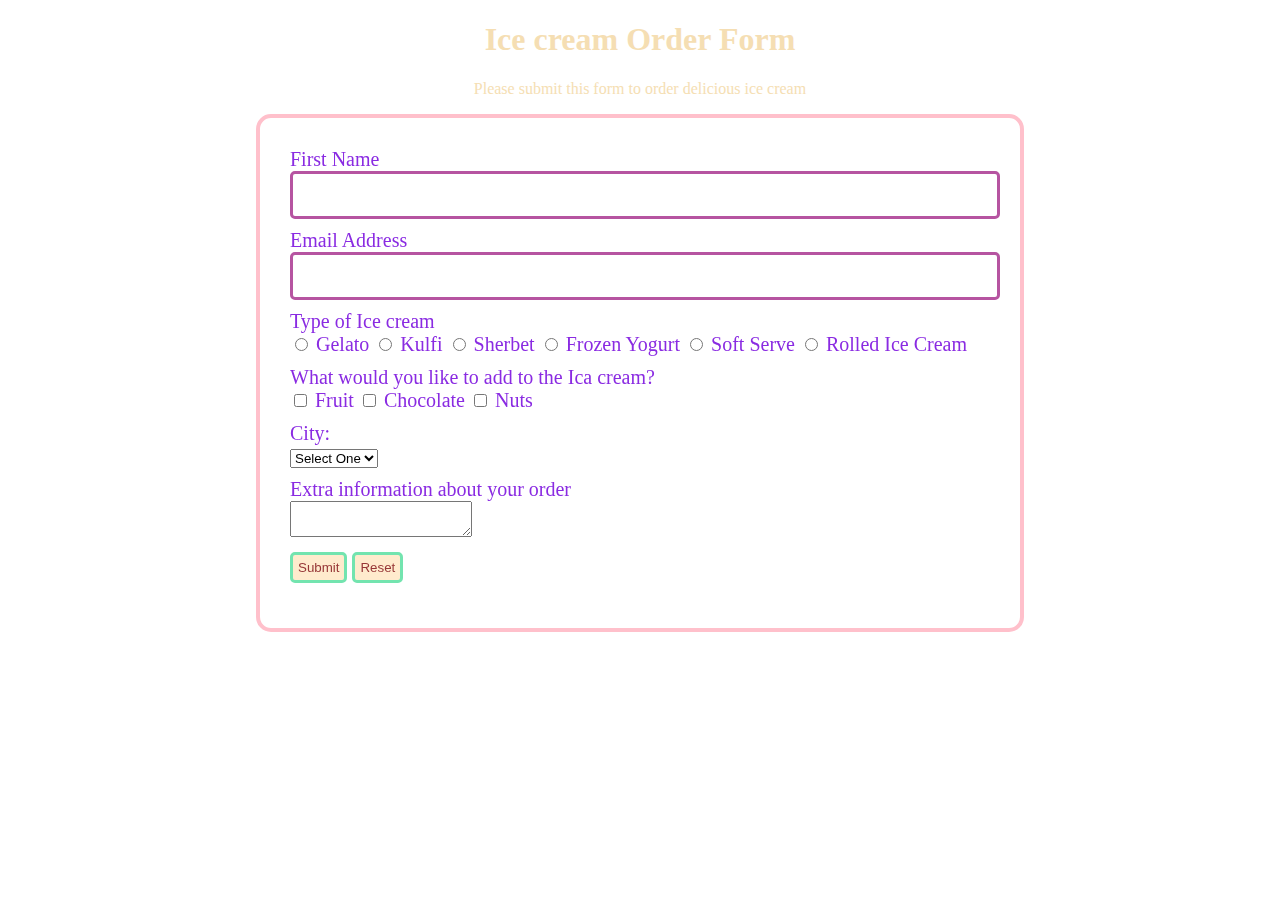
<file: index.html>
<!doctype html>
<html>
    <head>
        <title>Form</title>
        <link rel="stylesheet" type="text/css" href="styles.css">
    </head>
    <body>
        <header>
            <h1>Ice cream Order Form</h1>
            <p>Please submit this form to order delicious ice cream</p>
        </header>

        <main>
            <form action="thankyou.html" method="GET">
                <div>
                    <label for="name">First Name</label> 
                    <input type="text" id="name"  name="name" required minlength="3"/>
                </div>

                <div>
                    <label for="email">Email Address</label>
                    <input type="email" id="email" name="email" required minlength="3" />
                </div>

                <div>
                    <label>Type of Ice cream</label>

                    <input type="radio" name="ice cream" id="ice cream" value="ice cream"/>
                    <label for="Gelato" class="inline-label">Gelato</label>

                    <input type="radio" name="ice cream" id="ice cream" value="ice cream"/>
                    <label for="Kulfi" class="inline-label">Kulfi</label>

                    <input type="radio" name="" id="ice cream"/>
                    <label for="Sherbet" class="inline-label" >Sherbet</label>

                    <input type="radio" name="ice cream-choice" id=" Frozen Yogurt"/>
                    <label for=" Frozen Yogurt" class="inline-label" > Frozen Yogurt</label>

                    <input type="radio" name="ice cream-choice" id=" Soft Serve"/>
                    <label for=" Soft Serve" class="inline-label" > Soft Serve</label>

                    <input type="radio" name="ice cream-choice" id="Rolled Ice Cream"/>
                    <label for="Rolled Ice Cream" class="inline-label">Rolled Ice Cream</label>
                </div>

                <div>
                    <label>What would you like to add to the Ica cream?</label>
                    <input type="checkbox" id="fruit" name="add-choice" />
                    <label for="fruit" class="inline-label">Fruit</label>

                    <input type="checkbox" id="chocolate" name="add-choice" />
                    <label for="chocolate" class="inline-label">Chocolate</label>

                    <input type="checkbox" id="nuts" name="add-choice" />
                    <label for="nuts" class="inline-label">Nuts</label>
                </div>

                <div>
                    <label for="city">City:</label>
                    <select id="city">
                        <option name="city">Select One</option>
                        <option name="city">Herat</option>
                        <option name="city">Kabul</option>
                        <option name="city">Mazar</option>
                        <option name="city">Ghazni</option>
                    </select>
                </div>

                <div>
                    <label for="info">Extra information about your order</label>
                    <textarea id="info"></textarea>
                </div>

                <div>
                    <button type="submit">Submit</button>
                    <button type="reset">Reset</button>
                </div>
            </form>
        </main>
    </body>
</html>
</file>
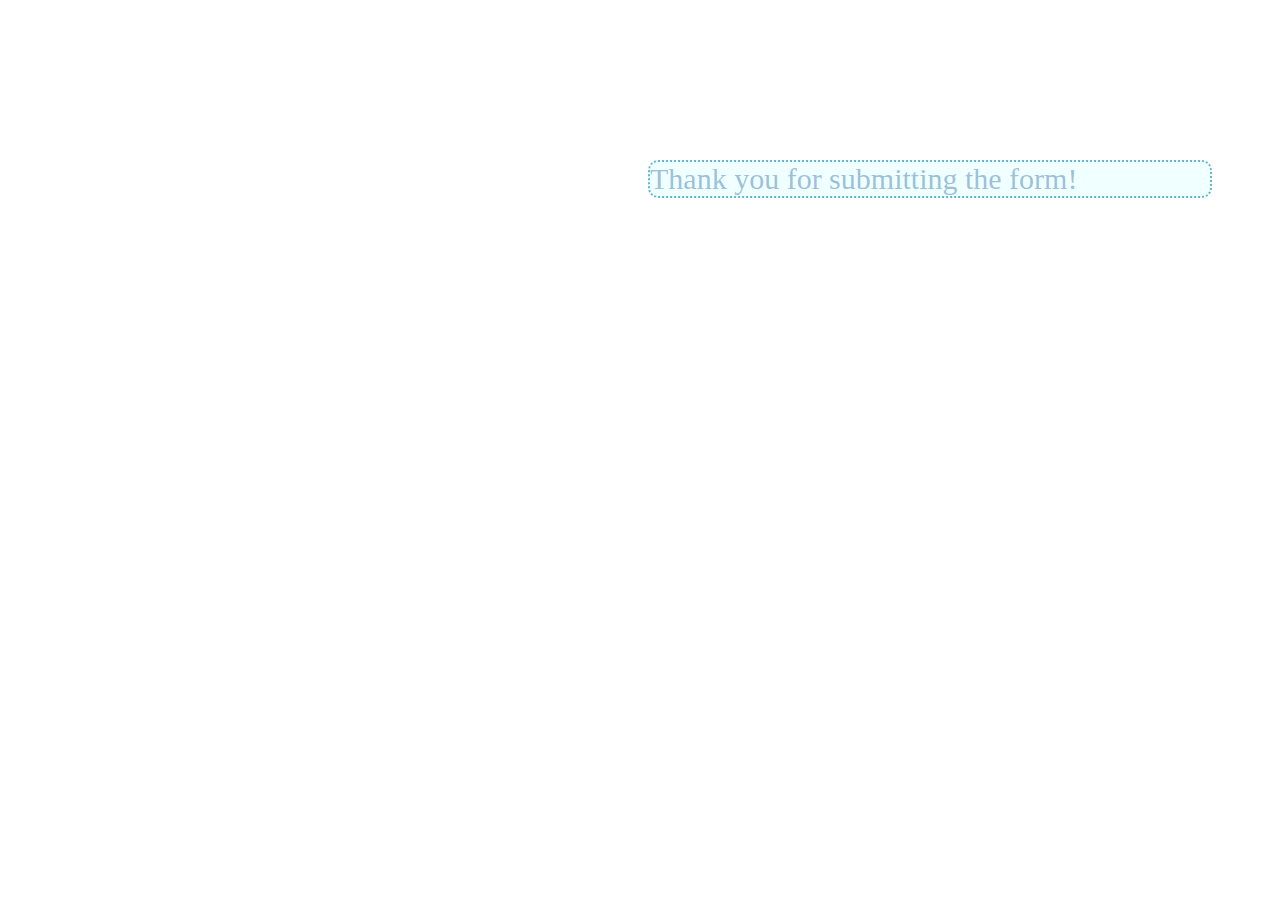
<file: thankyou.html>
<!doctype html>
<html>
    <head>
        <title>Thank you!</title>
        <link rel="stylesheet" type="text/css" href="thankyou-styles.css">
    </head>
    <body>
        <main>
            <p>Thank you for submitting the form!</p>
        </main>
    </body>
</html>
</file>
<file: styles.css>
html{
    background: url(https://th.bing.com/th/id/R.3fc832368aff52a1716d7ecd97c382de?rik=FTDJgFapG1Ic9w&riu=http%3a%2f%2fwww.kickassfacts.com%2fwp-content%2fuploads%2f2015%2f11%2fIceCream.jpg&ehk=jW%2fDh75LvR1wJWkiBCM2DK9libMjp1ttppgVim%2fY4Yo%3d&risl=&pid=ImgRaw&r=0);
    background-repeat: no-repeat;
    background-size: cover;
}
h1, p {
    text-align: center;
    color: wheat;
}
main {
    backdrop-filter: blur(15px);
    background: rgba(255,255,255,0.2);
    color: white;
    font-size: 20px;
    width: 700px;
    margin-left: auto;
    margin-right: auto;
    padding-left: 30px;
    padding-right: 30px;
    padding-top: 30px;
    padding-bottom: 30px;
    border: 4px solid pink;
    border-radius: 15px;
    height: 50vh;
}
main label{
    color: blueviolet;
}
main input{
    border: 3px solid rgb(182, 84, 161);
    border-radius: 5px;
    color: rgb(216, 168, 105);
}
label {
    display: block;
}
.inline-label {
    display: inline;
}
div {
    margin-bottom: 10px;
}
input[type="text"], input[type="email"] {
    width: 100%;
    height: 40px;
    font-size: 20px;
}


button{
    color: rgb(151, 55, 55);
    padding: 5px 5px;
    background-color: blanchedalmond;
    border: 3px solid rgb(115, 228, 175);
    border-radius: 5px;
}
</file>
<file: thankyou-styles.css>
html{
    background: url(https://th.bing.com/th/id/R.22c58fd714ffab455d643991840e8a1b?rik=Z3%2fL%2brJ8DixVJw&pid=ImgRaw&r=0);
    background-repeat: no-repeat;
    background-size: cover;
}
main p{
    font-size: 30px;
    margin-left: 40rem;
    margin-top: 10rem;
    color: rgba(46, 111, 172, 0.445);
    background-color: azure;
    width: 35rem;
    border: 2px dotted rgb(97, 183, 204);
    font-family: mv boli;
    border-radius: 10px;
}
</file>
